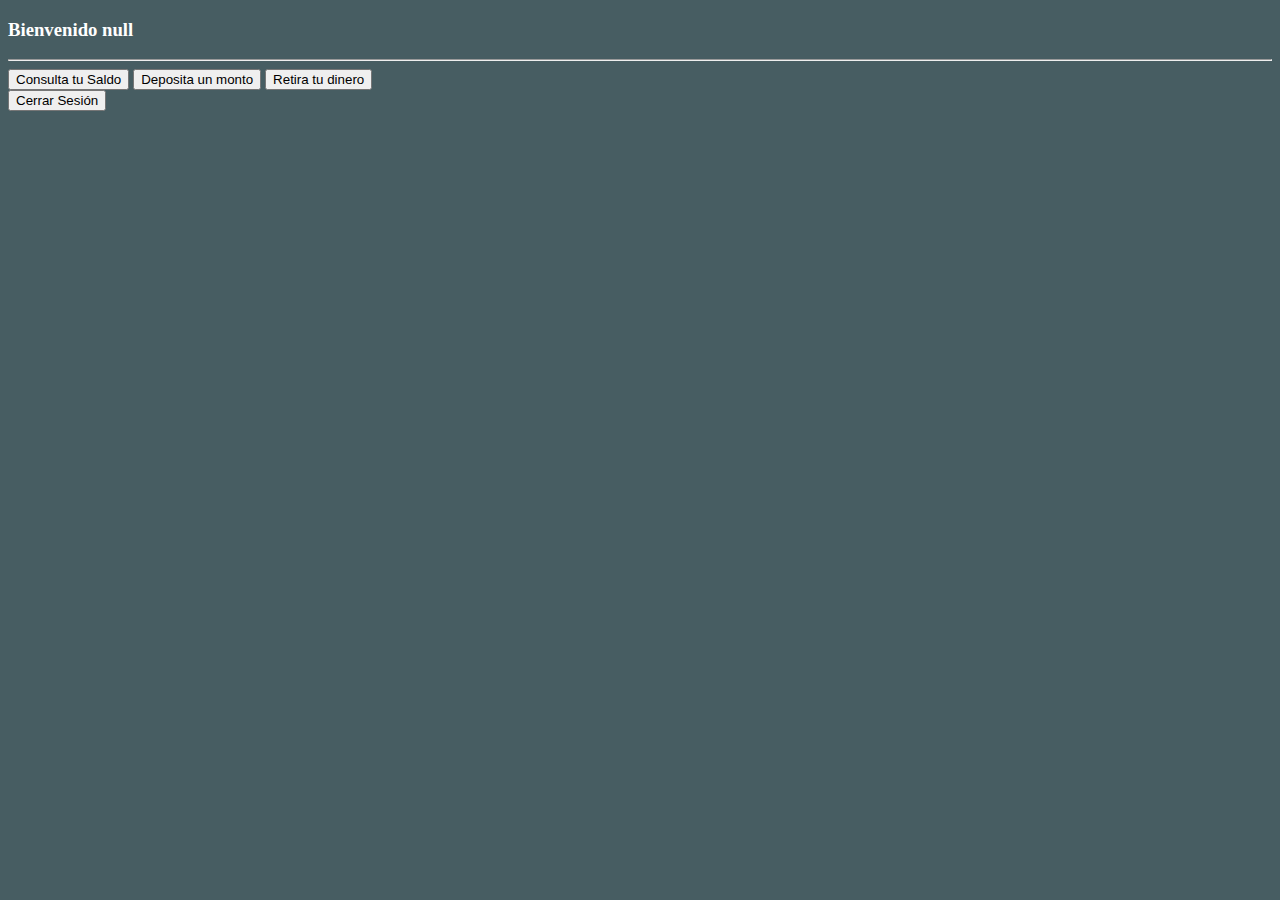
<file: cajero.html>
<!DOCTYPE html>
<html lang="es">
  <head>
    <meta charset="UTF-8" />
    <meta http-equiv="X-UA-Compatible" content="IE=edge" />
    <meta name="viewport" content="width=device-width, initial-scale=1.0" />
    <title>Cajero Automático</title>
    <link
      href="https://cdn.jsdelivr.net/npm/bootstrap@5.1.3/dist/css/bootstrap.min.css"
      rel="stylesheet"
      integrity="sha384-1BmE4kWBq78iYhFldvKuhfTAU6auU8tT94WrHftjDbrCEXSU1oBoqyl2QvZ6jIW3"
      crossorigin="anonymous"
    />

    <link rel="stylesheet" href="css/style.css" />
  </head>
  <body>
    <header >
      <h3 id="bienvenida" class="display-1 text-center"></h3>
      <hr>
    </header>
    <main>
      <section class="container">
        <div class="d-flex justify-content-around">
          <button type="button" class="btn btn-secondary" onclick="consultaSaldo()">Consulta tu Saldo</button>
          <button type="button" class="btn btn-secondary" onclick="depositoSaldo()">Deposita un monto</button>
          <button type="button" class="btn btn-secondary" onclick="retiroSaldo()">Retira tu dinero</button>
        </div>
        <div class="position-absolute top-50 start-50 translate-middle">
          
          <div id="saldoShow" class="text-center display-5"></div>

          <div id="depositoShow" class="text-center">
            <span class="display-5">Ingresa el monto a depositar</span>
            <input id="depoSaldo" type="number" class="form-control" aria-label="Sizing example input" aria-describedby="inputGroup-sizing-lg">
            <button type="button" class="btn btn-lg btn-secondary" onclick="deposito()">Aceptar</button>
            <div id="nuevosaldo" class="display-6"></div>
          </div>

          <div id="retiroShow" class="text-center">
            <span class="display-5">Ingresa el monto a retirar</span>
            <input id="retiSaldo" type="number" class="form-control" aria-label="Sizing example input" aria-describedby="inputGroup-sizing-lg"/>
            <button type="button" class="btn btn-lg btn-secondary" onclick="retiro()">Aceptar</button>
            <div id="nuevosaldo2" class="display-6"></div>
          </div>
        </div>
        <div>
          <button type="button" class="btn btn-lg btn-secondary position-absolute top-100 start-50 translate-middle" onclick="sesionoff()">Cerrar Sesión</button>
        </div>
      </section>
    </main>
    <script src="js/index.js"></script>
  </body>
</html>
</file>
<file: css/style.css>
body {
  background: url(https://i.picsum.photos/id/120/4928/3264.jpg?hmac=i-8mkfKj_gRyQt9ZJVhbIBXbtIBNcsbI_gwNe_39vus) #475d62;
  color: white;
}

#saldoShow {
  display: none;
}

#depositoShow {
  display: none;
}

#retiroShow {
  display: none;
}

.mb {
  margin-bottom: 50px;
}
</file>
